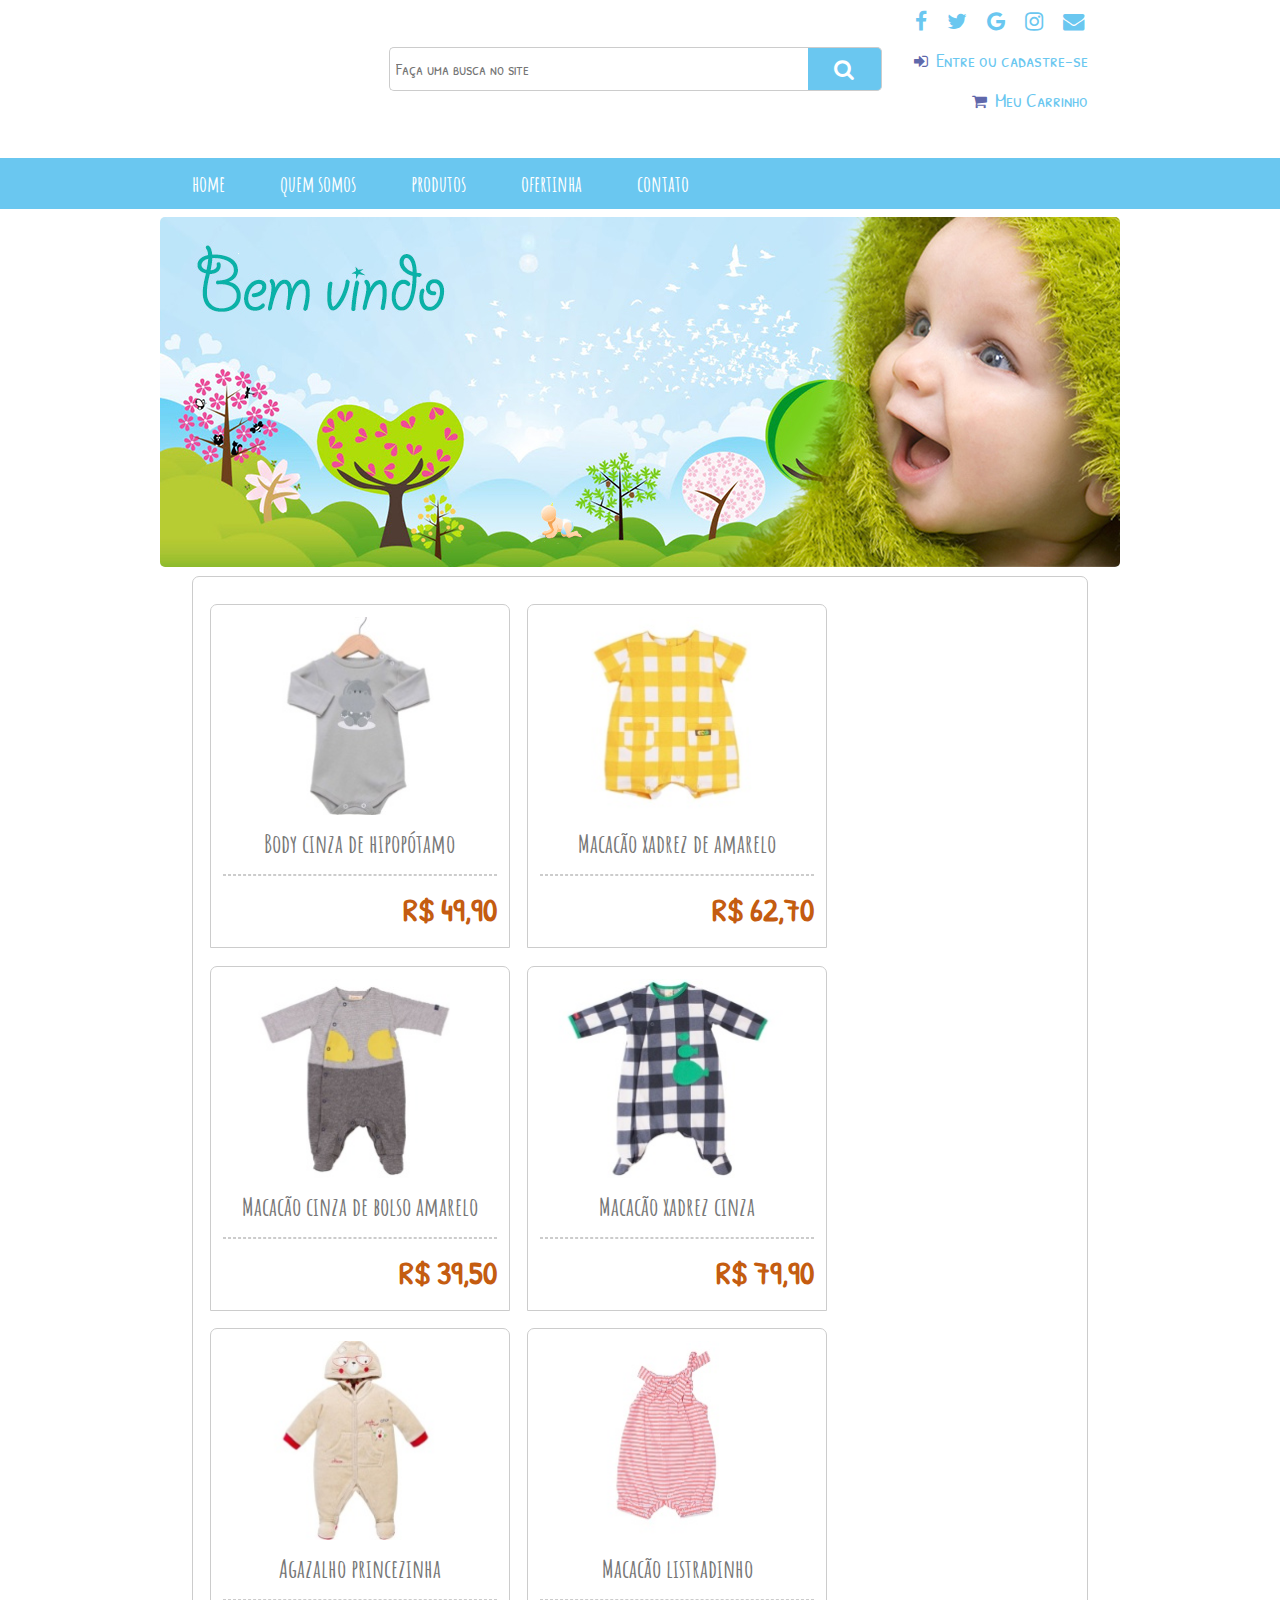
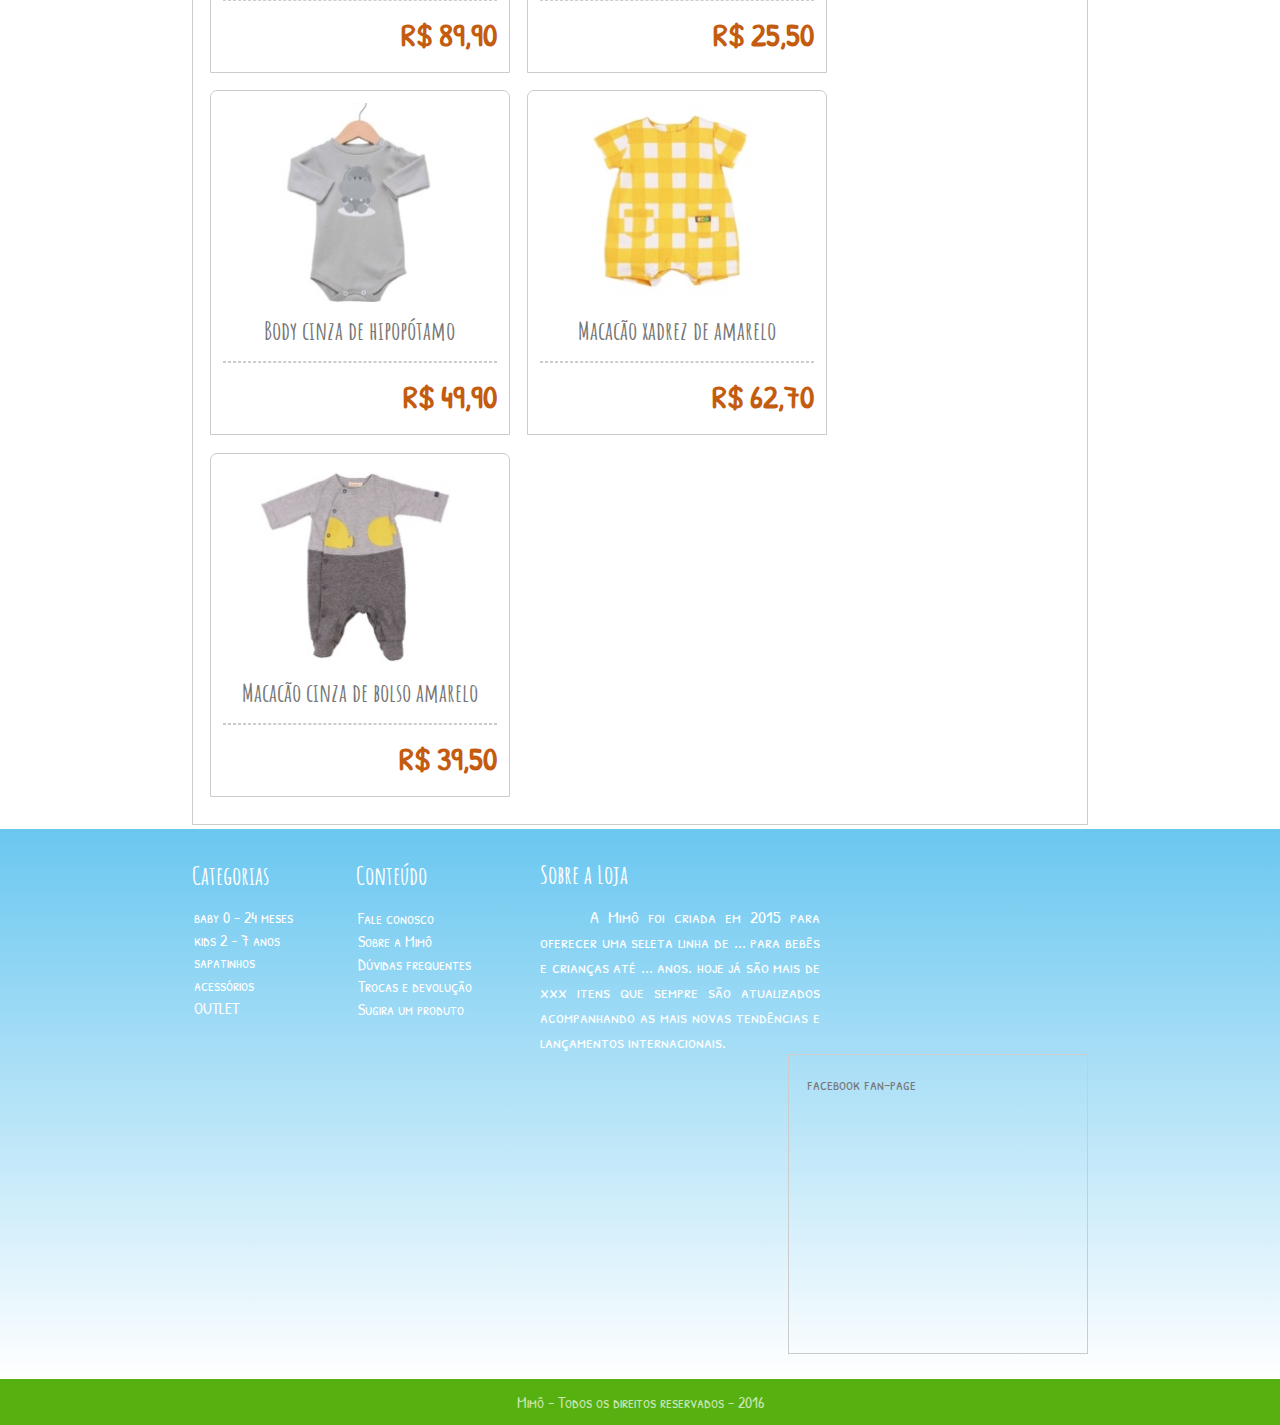
<file: index.html>
<!DOCTYPE html>
<html lang="pt-br">
<head>
    <meta charset="UTF-8">
    <title>Mimô</title>
    <link rel="stylesheet" type="text/css" href="css/style.css">
    <link rel="stylesheet" href="https://maxcdn.bootstrapcdn.com/font-awesome/4.5.0/css/font-awesome.min.css">
    <link href='https://fonts.googleapis.com/css?family=Open+Sans' rel='stylesheet' type='text/css'>
    <link href='https://fonts.googleapis.com/css?family=Amatic+SC:400,700' rel='stylesheet' type='text/css'>
    <link href='https://fonts.googleapis.com/css?family=Patrick+Hand+SC' rel='stylesheet' type='text/css'>
</head>
<body>
    <header class="cabecalho">
    <h1 class="logo"><a href="index.html" title="Mimô">Mimo - Vestindo com diversão</a></h1>
    <form method="post">
            <input type="text" placeholder="Faça uma busca no site">
            <button><i class="fa fa-search fa-lg"></i></button>
    </form>
            <div class="redes">
                    <a href="#"><i class="fa fa-facebook fa-lg"></i></a>
                    <a href="#"><i class="fa fa-twitter fa-lg"></i></a>
                    <a href="#"><i class="fa fa-google fa-lg"></i></a>
                    <a href="#"><i class="fa fa-instagram fa-lg"></i></a>
                    <a href="#"><i class="fa fa-envelope fa-lg"></i></a>
    </div>
    <div class="cadastro">
            <i class="fa fa-sign-in"></i>
            <a href="">Entre ou cadastre-se</a>
    </div>
            <div class="cadastro">
            <i class="fa fa-shopping-cart"></i>
            <a href="">Meu Carrinho</a>
    </div>
    </header>
    <nav class="menu">
            <ul>
                    <li><a href="#">home</a></li>
                    <li><a href="#">quem somos</a></li>
                    <li><a href="#">produtos</a></li>
                    <li><a href="#">ofertinha</a></li>
                    <li><a href="#">contato</a></li>
            </ul>
    </nav>
    <div class="banner">
            <img src="img/banner-home.jpg" alt="banner">
    </div>
    <main class="principal">

            <div class="row">
            <div class="box1 box1-esquerda">
                    <a href="#"><img src="img/r1.jpg" alt=""></a>
                    <div class="ofer-name">
                            <p class="nome">Body cinza de hipopótamo</p>
                            <hr class="linha">
                            <p class="preco"><i>R$</i> 49,90</p>
                    </div>
            </div>
            <div class="box1 box1-meio">
                    <img src="img/r2.jpg" alt="borezinho">
                    <div class="ofer-name">
                            <p class="nome">Macacão xadrez de amarelo</p>
                            <hr class="linha">
                            <p class="preco">R$ 62,70</p>
                    </div>			
            </div>
            <div class="box1 box1-direita">
                    <img src="img/r3.jpg" alt="borezinho">
                    <div class="ofer-name">
                            <p class="nome">Macacão cinza de bolso amarelo</p>
                            <hr class="linha">
                            <p class="preco">R$ 39,50</p>
                    </div>			
	</div>
</div>
	<div class="row">
		<div class="box1 box1-esquerda">
			<a href="#"><img src="img/r4.jpg" alt=""></a>
			<div class="ofer-name">
				<p class="nome">Macacão xadrez cinza</p>
				<hr class="linha">
				<p class="preco">R$ 79,90</p>
			</div>
		</div>
		<div class="box1 box1-meio">
			<img src="img/r5.jpg" alt="borezinho">
			<div class="ofer-name">
				<p class="nome">Agazalho princezinha</p>
				<hr class="linha">
				<p class="preco">R$ 89,90</p>
			</div>			
		</div>
		<div class="box1 box1-direita">
			<img src="img/r6.jpg" alt="borezinho">
			<div class="ofer-name">
				<p class="nome">Macacão listradinho</p>
				<hr class="linha">
				<p class="preco">R$ 25,50</p>
			</div>	
		</div>
	</div>
		<div class="row">
		<div class="box1 box1-esquerda">
			<a href="#"><img src="img/r1.jpg" alt=""></a>
			<div class="ofer-name">
				<p class="nome">Body cinza de hipopótamo</p>
				<hr class="linha">
				<p class="preco"><i>R$</i> 49,90</p>
			</div>
		</div>
		<div class="box1 box1-meio">
			<img src="img/r2.jpg" alt="borezinho">
			<div class="ofer-name">
				<p class="nome">Macacão xadrez de amarelo</p>
				<hr class="linha">
				<p class="preco">R$ 62,70</p>
			</div>			
		</div>
		<div class="box1 box1-direita">
			<img src="img/r3.jpg" alt="borezinho">
			<div class="ofer-name">
				<p class="nome">Macacão cinza de bolso amarelo</p>
				<hr class="linha">
				<p class="preco">R$ 39,50</p>
			</div>			
	</div>
</div>
	</main>	
	<footer class="rodape gradiente">
		<div class="r1">
			<div class="f_categoria">
				<h3>Categorias</h3>
				<ul>
					<li><a href="">baby 0 - 24 meses</a></li>
					<li><a href="">kids 2 - 7 anos</a></li>
					<li><a href="">sapatinhos</a></li>
					<li><a href="">acessórios</a></li>
					<li><a href="">OUTLET</a></li>
				</ul>
			</div>
			<div class="f_menu">
				<h3>Conteúdo</h3>
				<ul>
					<li><a href="">Fale conosco</a></li>
					<li><a href="">Sobre a Mimô</a></li>
					<li><a href="">Dúvidas frequentes</a></li>
					<li><a href="">Trocas e devolução</a></li>
					<li><a href="">Sugira um produto</a></li>
				</ul>				
			</div>
			<div class="f_sobre">
				<h3>Sobre a Loja</h3>
				<p>A Mimô foi criada em 2015 para oferecer uma seleta linha de ... para bebês e crianças até ... anos. hoje já são mais de xxx itens que sempre são atualizados acompanhando as mais novas tendências e lançamentos internacionais.</p>
			</div>
			<div class="fanpage">
				<p>facebook fan-page</p>
			</div>
		</div>
	</footer>
		<div class="r2">
			<p>Mimô - Todos os direitos reservados - 2016</p>
		</div>	
</body>
</html>
</file>
<file: css/style.css>
/*	reset 	*/
*{margin:0; padding: 0; font-size: 100%;font-family:'Patrick Hand SC', cursive;box-sizing:border-box;}
body{width: auto;background-color: #fff;margin: 0 auto;}
img{max-width: 100%;}
ul{list-style: none;}
a{text-decoration: none;}
h2{font-size: 1.5em; color: #333;}
p{font-size: 1em; color: #777;}
/*CABEÇALHO*/
.cabecalho{width:100%; float: left; background-color:#fff;padding: 2px 15%;}
.cabecalho form{width: 60%;float: left;padding-top: 5%; padding-left:5%;}
.cabecalho input[type="text"]{width: 85%;float: left; padding: 10px 6px; border-radius: 5px 0 0 5px;border: 1px solid #ccc;border-right: none;}
.cabecalho button {width: 15%;float: left;padding: 10px 6px; background-color: #6ac7f0; color: #fff;cursor: pointer; border-radius: 0 5px 5px 0;border: 1px solid #ccc;border-left: none;}
.logo a{width: 152px;height: 154px;float:left;background: url(http://www.cesargusto.pe.hu/mimo/img/logo2.png) center center/149px no-repeat; font-size: 0;}
.menu {width: 100%;float: left;background-color: #6ac7f0;padding: 12px 15%;}
.menu li {float: left;}
.menu li a {color: white; margin-right: 55px;font-family: 'Amatic SC', cursive;font-weight: 700; font-size: 22px;}
.menu li a:hover{text-transform: uppercase;}
.cadastro{float: right; padding-top: 1.5%;}
.cadastro a{font-family: 'Patrick Hand SC', cursive; margin-left: 4px;font-size: 1.2em;color: #6ac7f0;font-weight: 300px;}
.cadastro a:hover{text-decoration: underline;}
.cadastro i {color: #5f68ab;}
.redes {float: right; padding: 2px 4px;margin-top: 6px;}
.redes a{margin-left: 16px;color:#6ac7f0; }
.redes a:hover{color:#1b5a73;}
/*BANNER*/
.banner{text-align: center;}
.banner img {margin-top: 8px; border-radius: 5px;}
/*PRINCIPAL 946*/
.principal{margin:4px 15%;width:auto;padding: 18px 8px;border: 1px solid #ccc;text-align: center;border-radius: 7px 7px 0 0;overflow: auto;}
.box1{width: 300px; height:auto; margin:1% 1%;border-radius: 7px 7px 0 0; background-color: white;border: 1px solid #ccc;float: left;}
.box1 img{float: left;margin: 12px 0;}
.ofer-name{margin: 12px 8px; padding: 4px;}
.nome {font-size: 26px;margin: 15px 8px;font-family: 'Amatic SC', cursive;font-weight: 700;}
.linha{border: 1px dashed #ccc;}
.preco{font-size: 32px; font-weight: bold;color: #C45C10;text-align: right;margin-top: 12px;}
.preco i {font-style: normal;}
.org{width:100%; height:auto;clear: both;}
/* RODAPÉ*/
.rodape{width: 100%; float: left;background-color:#6ac7f0;margin-bottom: 0;padding: 25px 15%;}
.gradiente{background: linear-gradient(#6ac7f0, #fff);}
.rodape h3{font-family: 'Amatic SC', cursive;font-weight: 700; color: #fff; padding: 3% 0;font-size: 26px;}
.rodape ul{width: 100%; float: left; margin-top: 10px;}
.rodape ul li{padding: 0.2% 1.3%;}
.rodape li a{color: white; margin-right: 55px;font-family: 'Patrick Hand SC', cursive; font-size: 16px;}
.rodape li a:hover{text-decoration: underline;}
.f_categoria{float: left; width: 164px;}
.f_menu{float:left; width: 184px;}
.f_sobre{float: left; width: 280px;margin-right: 14px;}
.f_sobre h3{padding: 4px 0;}
.f_sobre p{color: #fff;text-align: justify;margin-top: 10px;font-family: 'Patrick Hand SC', cursive;font-size: 18px;text-indent: 50px;}
.fanpage{float:right;width: 300px;border: 1px solid #ccc;height: 300px;padding: 2%;}
.r2{clear: both; background-color: #56B110;;width: 100%; margin: 0; padding: 12px 15%;}
.r2 p{text-align: center; color: rgba(255, 255, 255, 0.7);}
</file>
